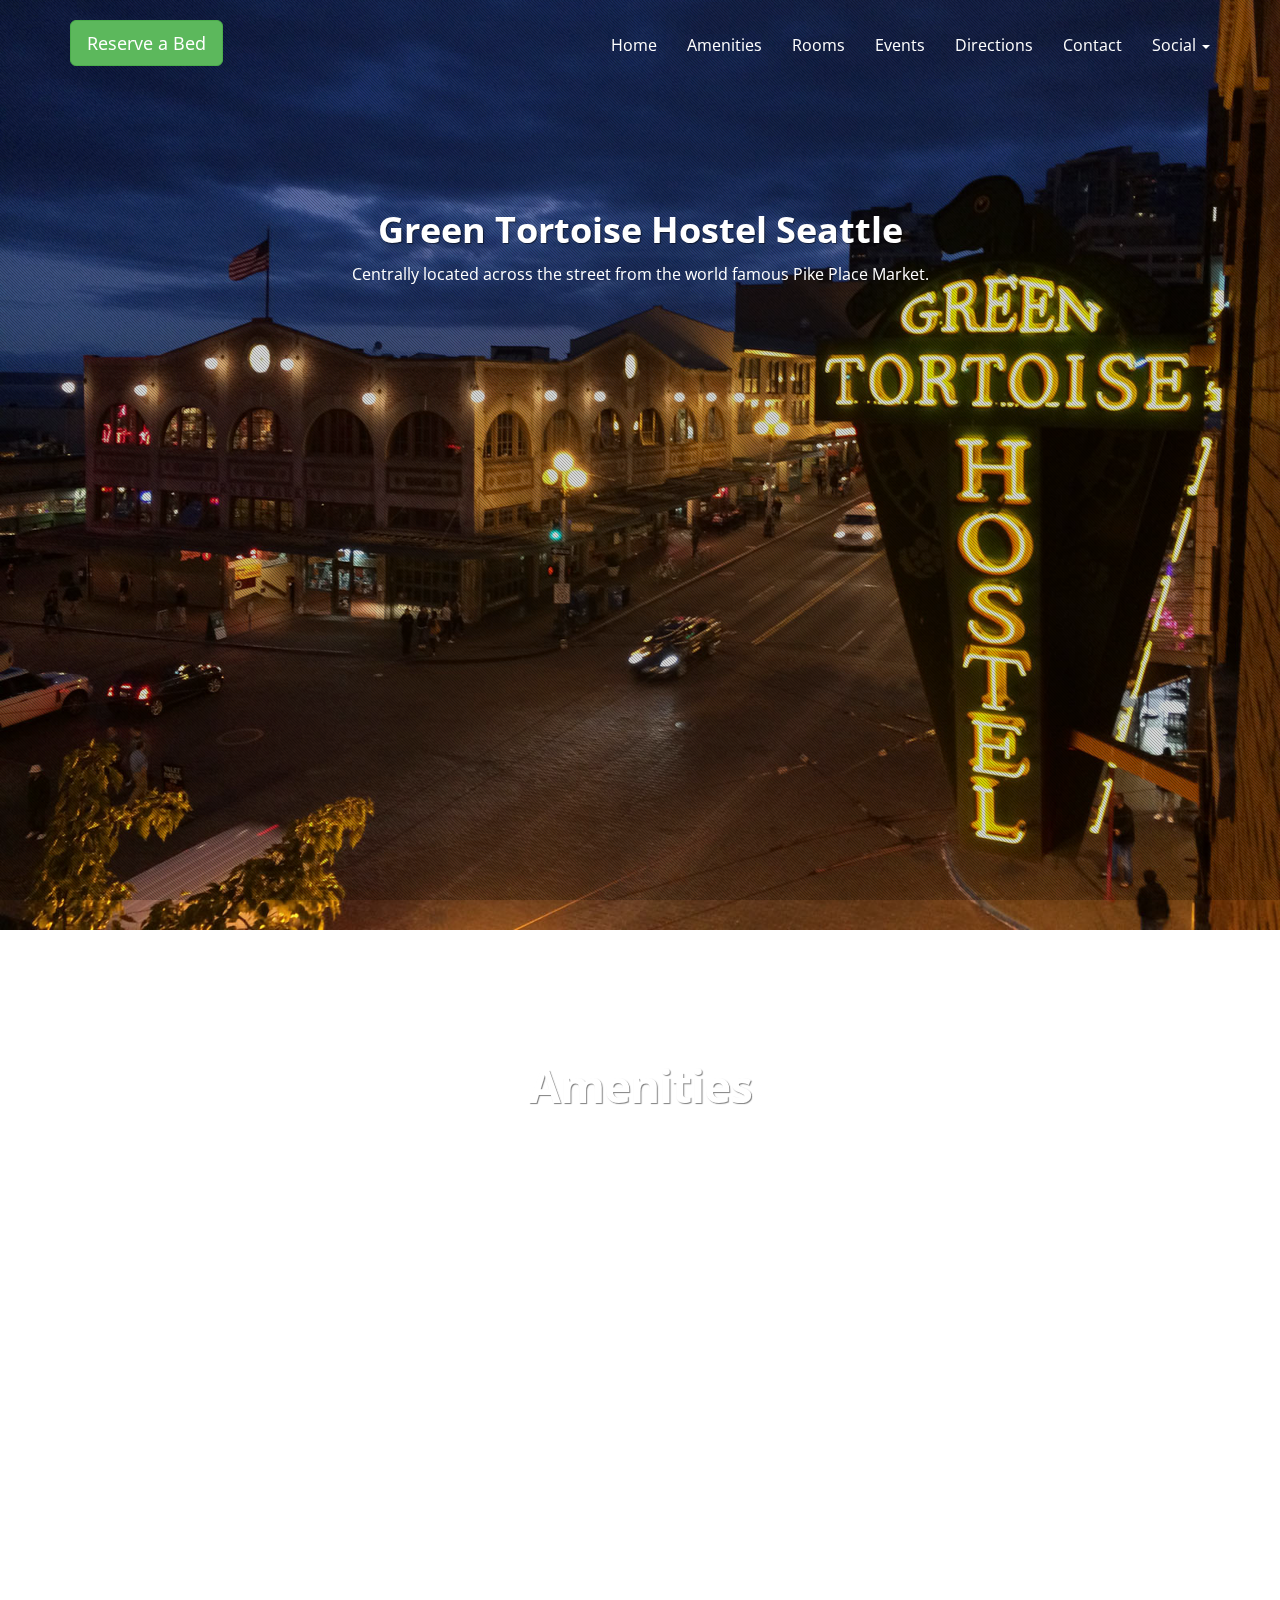
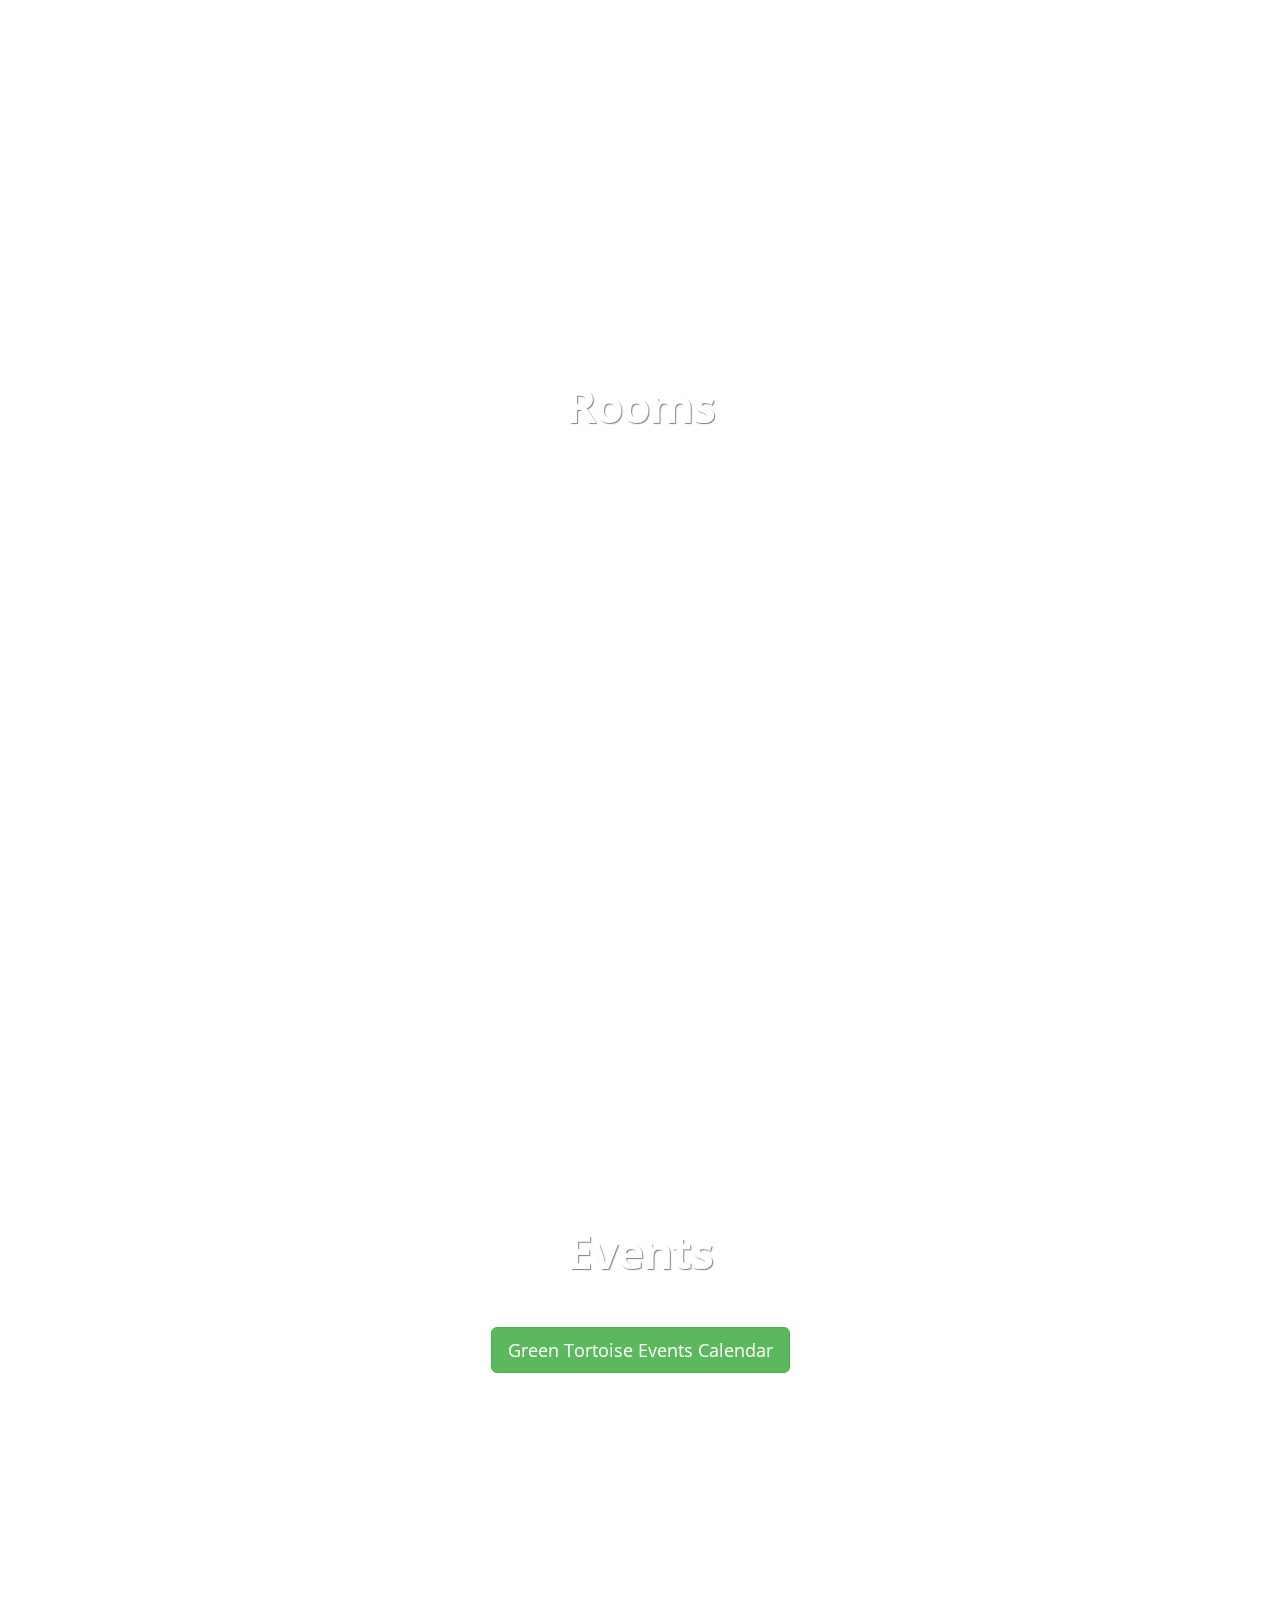
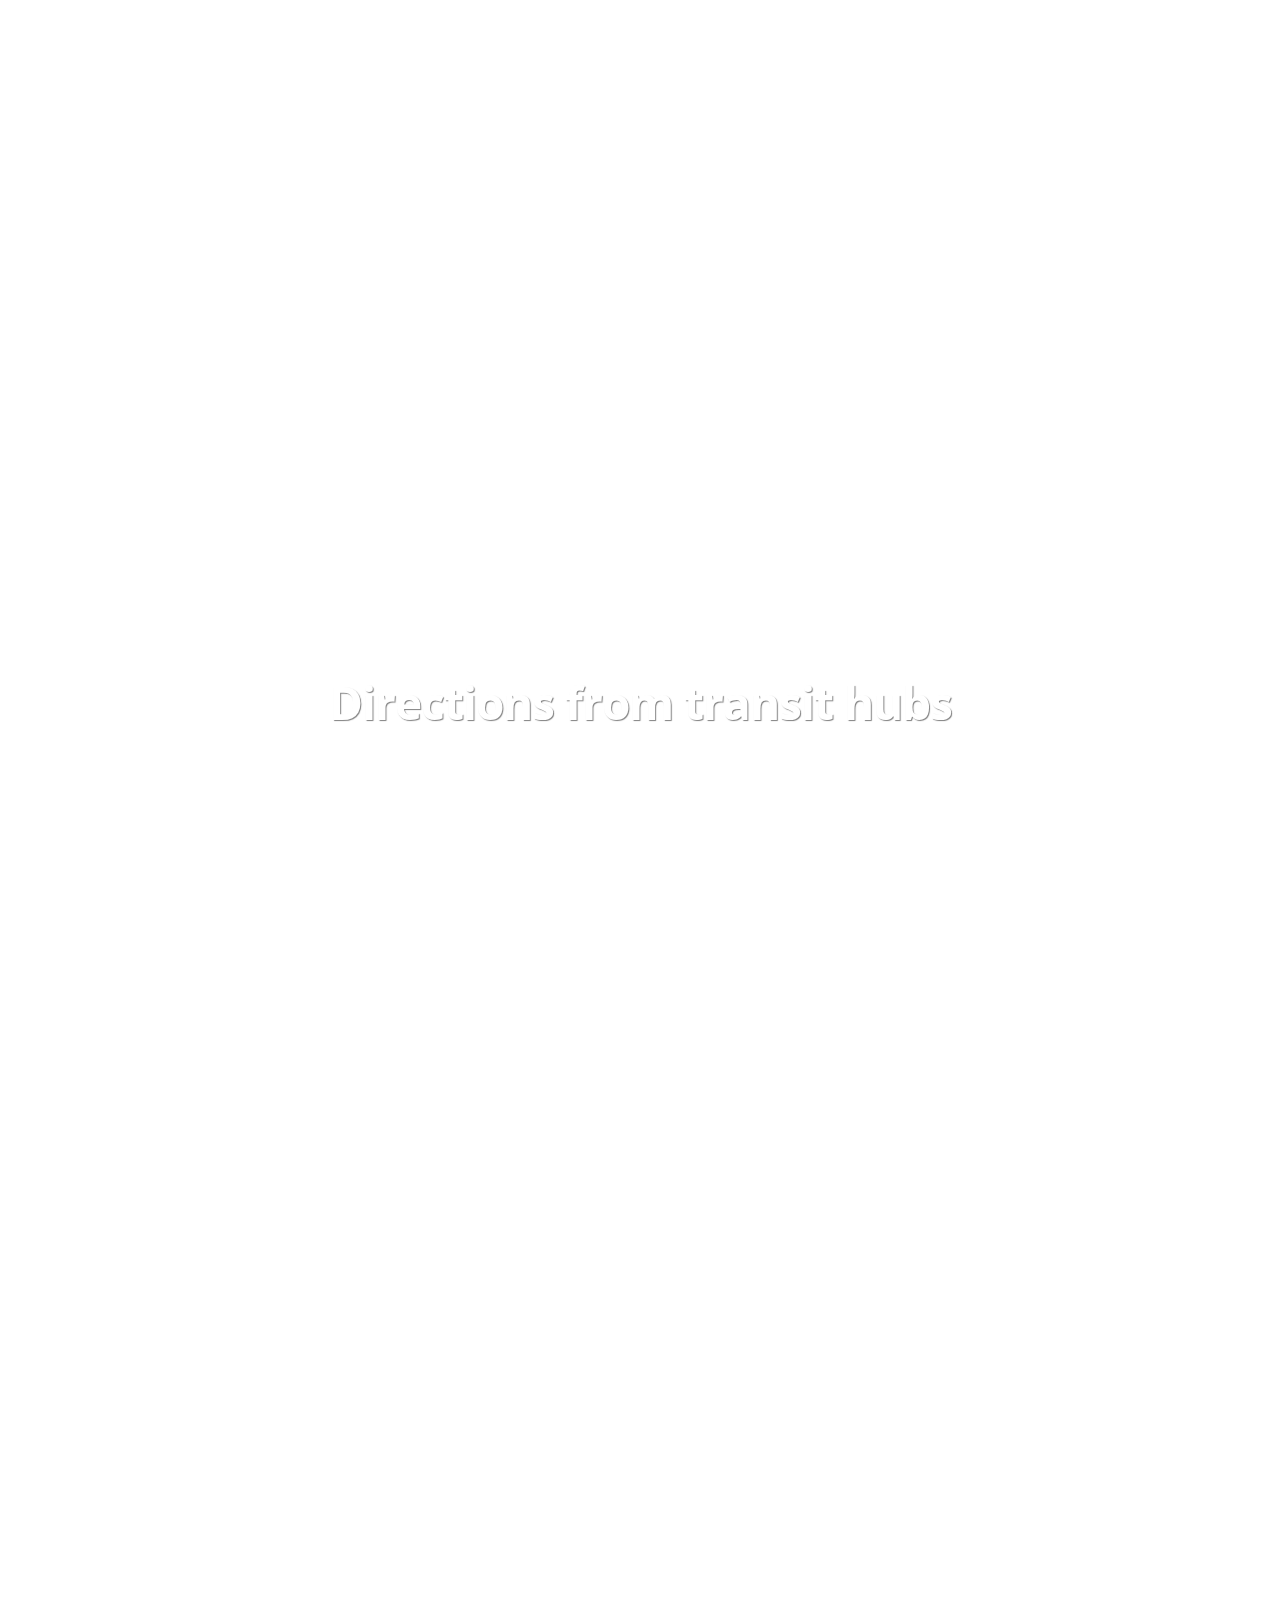
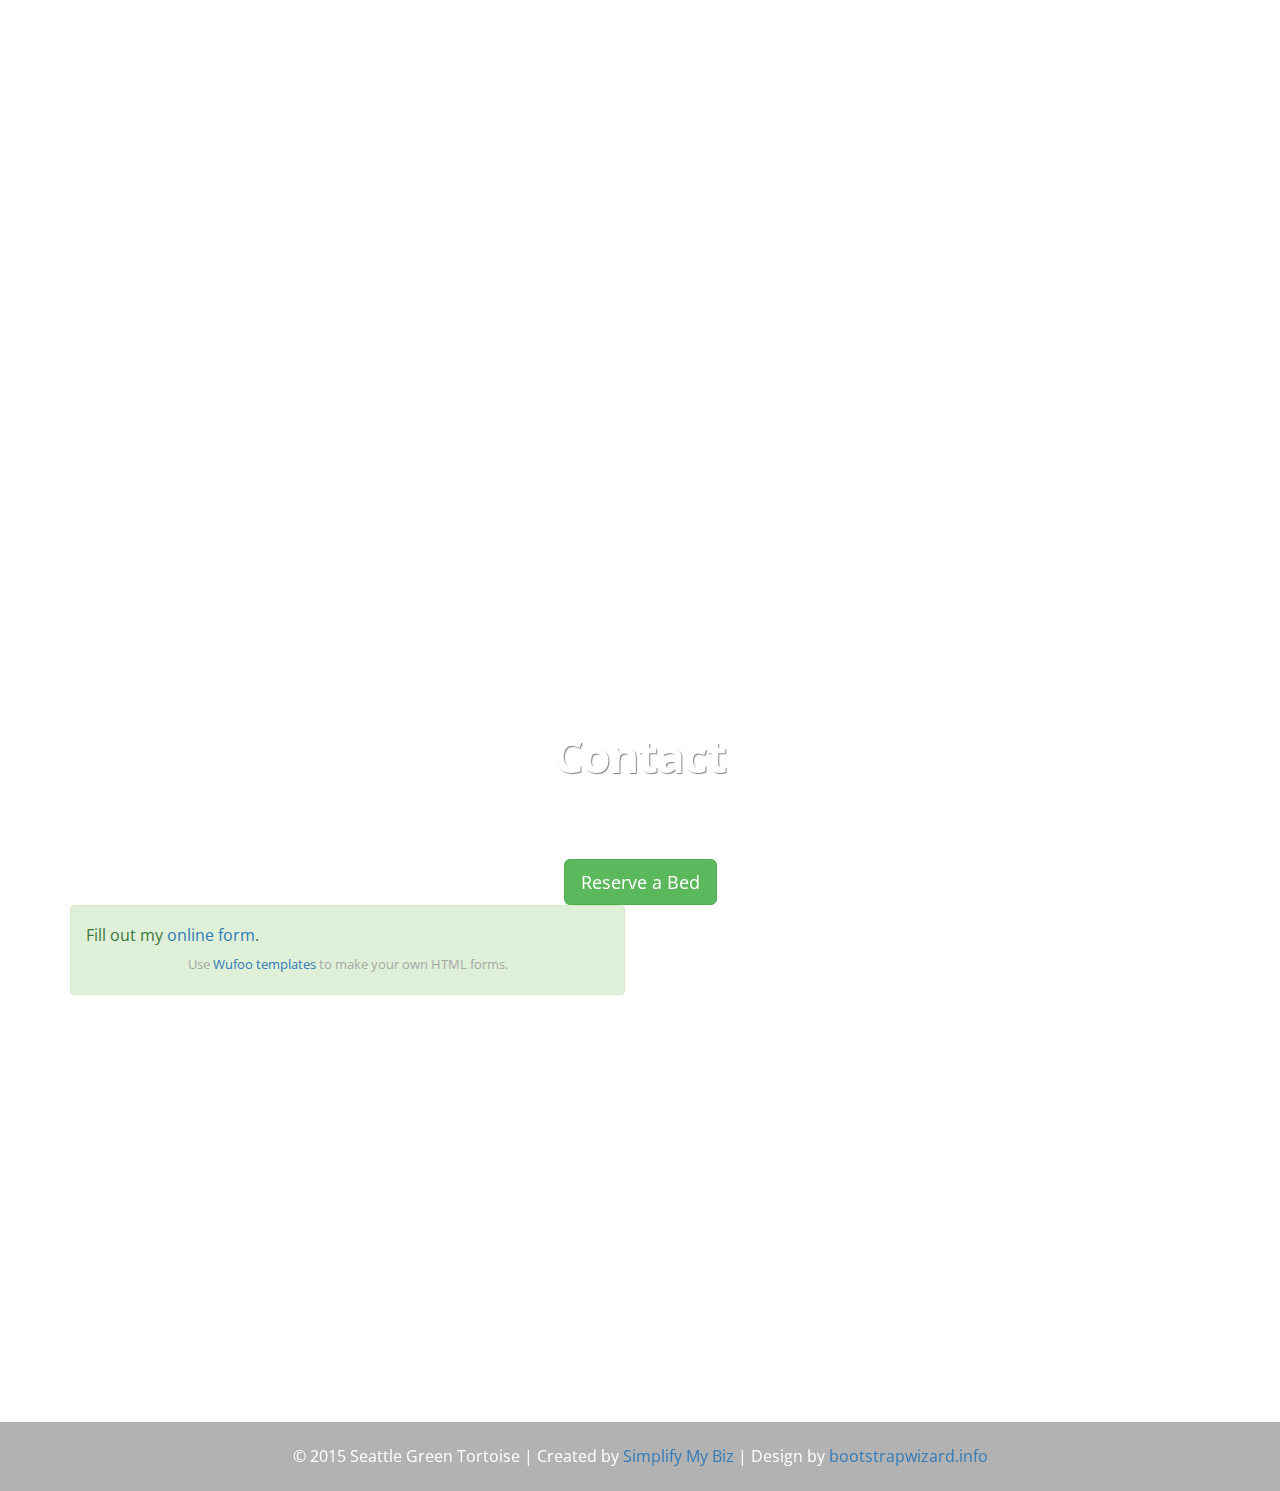
<file: index.html>
<!DOCTYPE html>
<html lang="en">
	<head>
		<meta charset="utf-8">
		<meta name="viewport" content="width=device-width, initial-scale=1">
		<meta name="description" content="The Seattle Green Tortoise Hostel">
		<meta name="author" content="Simplify My Biz">
		<link rel="shortcut icon" href="img/favicon.ico">
		<title>Green Tortoise Hostel</title>

		<!-- Bootstrap -->
		<link href="css/bootstrap.min.css" rel="stylesheet">
		<!-- Google Font -->
		<link href="http://fonts.googleapis.com/css?family=Open+Sans:300,400,600,800" rel="stylesheet" type="text/css">
		<!-- Animate -->
		<link href="css/animate/animate.css" rel="stylesheet">
		<!-- Fontawesome-->
		<link rel="stylesheet" href="css/font-awesome.min.css">
		<!-- Owl Carousel -->
		<link href="css/owl-carousel/owl.carousel.css" rel="stylesheet">
		<link href="css/owl-carousel/owl.theme.css" rel="stylesheet">
		<!-- Magnific Popup -->
		<link href="css/magnific-popup/magnific-popup.css" rel="stylesheet" >
		<!-- Main-Style -->
		<link href="css/style.css" rel="stylesheet">


		<!-- HTML5 Shim and Respond.js IE8 support of HTML5 elements and media queries -->
		<!-- WARNING: Respond.js doesn't work if you view the page via file:// -->
		<!--[if lt IE 9]>
		  <script src="https://oss.maxcdn.com/html5shiv/3.7.2/html5shiv.min.js"></script>
		  <script src="https://oss.maxcdn.com/respond/1.4.2/respond.min.js"></script>
		<![endif]-->
	</head>

	<body class="bg-static" data-spy="scroll" data-target=".navbar-custom">


		<div class="preloader">
			<div class="loader-item">
				<img src="images/loading.gif" alt="loader">
			</div>
		</div>

		<!-- pattern -->
		<div id="bg_pattern"></div>
		<!-- ./pattern -->

		<!-- Navigation -->
		<nav class="navbar navbar-custom navbar-fixed-top" role="navigation">
			<div class="container">
				<!-- Brand and toggle get grouped for better mobile display -->
				<div class="navbar-header">
				  <button type="button" class="navbar-toggle" data-toggle="collapse" data-target="#top-nav">
					<span class="sr-only">Toggle navigation</span>
					<span class="icon-bar"></span>
					<span class="icon-bar"></span>
					<span class="icon-bar"></span>
				  </button>

					<a class="btn btn-success btn-lg" href="https://bookings.frontdeskanywhere.net/#/account/F130404D" target="_blank" role="button">Reserve a Bed</a>
				</div>

				<!-- Collect the nav links, forms, and other content for toggling -->
				<div class="collapse navbar-collapse" id="top-nav">
				  <ul class="nav navbar-nav navbar-right">
					<li class="page-scroll"><a href="#slider">Home</a></li>
					<li class="page-scroll"><a href="#amenities">Amenities</a></li>
					<li class="page-scroll"><a href="#rooms">Rooms</a></li>
					<li class="page-scroll"><a href="#events">Events</a></li>
					<li class="page-scroll"><a href="#directions">Directions</a></li>
					<li class="page-scroll"><a href="#contact">Contact</a></li>
					<li class="dropdown">
						<a href="components.html" class="dropdown-toggle" data-toggle="dropdown" role="button" aria-expanded="false">Social <span class="caret"></span></a>
						<ul class="dropdown-menu" role="menu">
							<li><a href="https://www.facebook.com/GreenTortoiseSeattle" target="_blank"><i class="fa fa-facebook"></i>&nbsp;&nbsp;Facebook</a></li>
							<li><a href="https://twitter.com/gtseattlehostel" target="_blank"><i class="fa fa-twitter"></i>&nbsp;&nbsp;Twitter</a></li>
							<li><a href="http://www.yelp.com/biz/green-tortoise-hostel-seattle" target="_blank"><i class="fa fa-yelp"></i>&nbsp;&nbsp;Yelp</a></li>
							<li><a href="http://www.tripadvisor.com/Hotel_Review-g60878-d123038-Reviews-The_Green_Tortoise_Hostel-Seattle_Washington.html" target="_blank"><i class="fa fa-thumbs-up"></i>&nbsp;&nbsp;TripAdvisor</a></li>
						</ul>
					</li>

				  </ul>
				</div><!-- /.navbar-collapse -->
			</div><!-- /.container-fluid -->
		</nav>
		<!-- ./navigation -->



		<!-- Home Slider -->
		<div id="slider" class="fullSection">
			<div class="container">

				<div class="top-heading text-center">
					<h1>Green Tortoise Hostel Seattle</h1>
					<p>Centrally located across the street from the world famous Pike Place Market.</p>

					<div class="wow fadeInUp showdelay6">
						<div class="embed-responsive embed-responsive-16by9">
						  <iframe class="embed-responsive-item" src="https://www.youtube.com/embed/LYl086_MMZA"></iframe>
						</div>
						<br>
					</div>
				</div>

			</div>
		</div>
		<!-- ./Home Slider -->


		<!-- Amenities -->
		<div id="amenities" class="fullSection">
			<div class="container">

				<div class="section-heading">
					<h2>Amenities</h2>
				</div>

				<div class="row">
					<div class="col-md-3 col-sm-3 wow fadeInUp showdelay2">

						<p><img class="img-responsive pull-left" src="images/frontdoor.jpg" alt="Green Tortoise Front Desk"/></p>
					</div>
					<div class="col-md-3 col-sm-3 wow fadeInUp showdelay2">
						<p><img class="img-responsive pull-left" src="images/bikes.jpg" alt="Green Tortoise Bikes"/></p>
					</div>
					<div class="col-md-3 col-sm-3 wow fadeInUp showdelay2">
						<p><img class="img-responsive pull-left" src="images/luggagestorage.jpg" alt="Green Tortoise Luggage Storage"/></p>
					</div>
					<div class="col-md-3 col-sm-3 wow fadeInUp showdelay2">
						<p><img class="img-responsive pull-left" src="images/pubcrawl.jpg" alt="Green Tortoise Pub Crawl"/></p>
					</div>
				</div>
				<!-- /row -->

				<div class="row">
					<div class="col-md-6 col-sm-6 wow fadeInUp showdelay2">
						<h3>Our Philosophy</h3>
						<p>
							The Green Tortoise philosophy is that beautiful places, great food, and sociable people are the only essentials for gratifying travel experiences. We built the Seattle and San Francisco hostels  around this social communal experience. We have expanded and refined the hostel experience with free internet, free meals, private bathrooms, and comforts that make the Green Tortoise unique. Located across from the world famous Pike Place Market, in the heart of the city, come see what Seattle has to offer!
						</p>
					</div>
					<div class="col-md-6 col-sm-6 wow fadeInUp showdelay2">
						<h3>What we offer</h3>
						<ul>
							<li>free breakfast dailfy from 6am to 10am</li>
							<li>free dinner Sunday, Tuesday &amp; Thursdays</li>
							<li>free wifi, internet computers and printers</li>
							<li>free luggage storage</li>
							<li>available bike rentals</li>
							<li>walking tours, city tours, pub crawls</li>
							<li>24 hour reception with no lockout or curfews</li>
						</ul>
					</div>
				</div>
				<!-- /row -->
			</div>
		</div>
		<!-- ./Amenities -->

		<!-- Rooms -->
		<div id="rooms" class="fullSection">
			<div class="container">

				<div class="section-heading">
					<h2>Rooms</h2>
					<p>
						We offer co-ed dorms (males &amp; females), female dorms, private rooms and family rooms. Each bed has a large storage locker, reading light, fan, four plug outlet and privacy curtains. Bathrooms are all shared in the hallway but are individual units; sink, shower, toilet and locking door so it’s just you while you use it.
					</p>
				</div>

				<!-- featured-list -->
				<div id="featured-list" class="owl-carousel  wow fadeInUp showdelay2">

					<div class="featured-box item text-center">
						<img class="img-responsive img-thumbnail" src="images/queenbed.jpg" alt="Green Tortoise Queen Bed">
						<div class="featured-info">
							<h3>Queen Beds</h3>
							<a href="#" class="btn btn-custom" data-toggle="modal" data-target="#queenbed-modal">Read More</a>
						</div>
					</div>
					<div class="featured-box item text-center">
						<img class="img-responsive img-thumbnail" src="images/twinbed.jpg" alt="Green Tortoise Twin Bed">
						<div class="featured-info">
							<h3>Twin Beds</h3>
							<a href="#" class="btn btn-custom" data-toggle="modal" data-target="#twinbed-modal">Read More</a>
						</div>
					</div>
					<div class="featured-box item text-center">
						<img class="img-responsive img-thumbnail" src="images/lockerclosed.jpg" alt="Green Tortoise Lockers">
						<div class="featured-info">
							<h3>Room Lockers</h3>
							<a href="#" class="btn btn-custom" data-toggle="modal" data-target="#locker-modal">Read More</a>
						</div>
					</div>
					<div class="featured-box item text-center">
						<img class="img-responsive img-thumbnail" src="images/bathroom.jpg" alt="Green Tortoise Private Bathrooms">
						<div class="featured-info">
							<h3>Private Bathrooms</h3>
							<a href="#" class="btn btn-custom" data-toggle="modal" data-target="#bathroom-modal">Read More</a>
						</div>
					</div>
				</div>
				<!-- ./featured-list -->

				<!-- featured-modal -->
				<div class="modal fade" id="queenbed-modal" tabindex="-1" role="dialog" aria-labelledby="myModalLabel3" aria-hidden="true">
				  <div class="modal-dialog modal-lg">
					<div class="modal-content">
					  <div class="modal-header">
						<button type="button" class="close" data-dismiss="modal"><span aria-hidden="true">&times;</span><span class="sr-only">Close</span></button>
						<h2 class="modal-title" id="myModalLabel3">Queen Beds</h2>
					  </div>
					  <div class="modal-body">
							<h3 class="text-center">Queen Bunk Beds</h3>
							<p><img class="img-responsive img-full" src="images/queenbed.jpg" alt="Green Tortoise Queen Bed"/>
								Whether you want extra room to stretch out or want to cuddle with your sweetheart we have queen bunk beds!
							</p>
					 </div>
					</div>
				  </div>
				</div>
				<!-- ./featured-modal -->

				<!-- featured-modal -->
				<div class="modal fade" id="twinbed-modal" tabindex="-1" role="dialog" aria-labelledby="myModalLabel3" aria-hidden="true">
				  <div class="modal-dialog modal-lg">
					<div class="modal-content">
					  <div class="modal-header">
						<button type="button" class="close" data-dismiss="modal"><span aria-hidden="true">&times;</span><span class="sr-only">Close</span></button>
						<h2 class="modal-title" id="myModalLabel3">Twin Beds</h2>
					  </div>
					  <div class="modal-body">
							<h3 class="text-center">Twin Bunk Beds</h3>
							<p><img class="img-responsive img-full" src="images/twinbed.jpg" alt="Green Tortoise Queen Bed"/>
								Comfy place to crash at the end of a long day.
							</p>
					 </div>
					</div>
				  </div>
				</div>
				<!-- ./featured-modal -->

				<!-- featured-modal -->
				<div class="modal fade" id="locker-modal" tabindex="-1" role="dialog" aria-labelledby="myModalLabel3" aria-hidden="true">
				  <div class="modal-dialog modal-lg">
					<div class="modal-content">
					  <div class="modal-header">
						<button type="button" class="close" data-dismiss="modal"><span aria-hidden="true">&times;</span><span class="sr-only">Close</span></button>
						<h2 class="modal-title" id="myModalLabel3">Lockers</h2>
					  </div>
					  <div class="modal-body">
							<h3 class="text-center">Extra Large Room Lockers</h3>
							<p><img class="img-responsive img-full" src="images/lockeropen.jpg" alt="Green Tortoise Queen Bed"/>
								There’s plenty of space to secure all your stuff below your be. Bring your own lock or grab one at the front desk.
							</p>
					 </div>
					</div>
				  </div>
				</div>
				<!-- ./featured-modal -->

				<!-- featured-modal -->
				<div class="modal fade" id="bathroom-modal" tabindex="-1" role="dialog" aria-labelledby="myModalLabel3" aria-hidden="true">
				  <div class="modal-dialog modal-lg">
					<div class="modal-content">
					  <div class="modal-header">
						<button type="button" class="close" data-dismiss="modal"><span aria-hidden="true">&times;</span><span class="sr-only">Close</span></button>
						<h2 class="modal-title" id="myModalLabel3">Bathrooms</h2>
					  </div>
					  <div class="modal-body">
							<h3 class="text-center">Private Bathrooms</h3>
							<p><img class="img-responsive img-full" src="images/bathroom.jpg" alt="Green Tortoise Queen Bed"/>
								Enjoy a hot shower from our rainfall shower heads in one of our 18 semi private bathrooms.
							</p>
					 </div>
					</div>
				  </div>
				</div>
				<!-- ./featured-modal -->

			</div>

		</div>
		<!-- ./Rooms -->

		<!-- Events -->
		<div id="events" class="fullSection">
			<div class="container">

				<div class="section-heading">
					<h2>Events</h2>
					<a class="btn btn-success btn-lg" href="https://www.google.com/calendar/embed?src=greentorseattle%40gmail.com&ctz=America/Los_Angeles" target="_blank" role="button">Green Tortoise Events Calendar</a>
				</div>

				<div class="row">
					<div class="col-md-3 col-sm-3 wow fadeInUp showdelay2">
						<h3>Seattle Free Walking Tours</h3>
						<p><img class="img-responsive img-full" src="images/flyingfish.jpg" alt="Pike Place Market Flying Fish"/>
							Seattle Free Walking Tours was inspired by the adventures and travels of the organization's co-founders. Free tours are a phenomenon throughout much of Europe, and it is our hope to introduce the concept here in the beautiful Pacific Northwest.
							<a href="http://seattlefreewalkingtours.org" target="_blank">seattlefreewalkingtours.org</a>
						</p>
					</div>
					<div class="col-md-3 col-sm-3 wow fadeInUp showdelay2">
						<h3>Beneath The Streets</h3>
						<p><img class="img-responsive img-full" src="images/underground.jpg" alt="Seattle Underground Tour"/>
							We guide visitors through three sections of the historic underground passageways in Pioneer Square. Our tour guides have been leading tours in this historic district for years. Professional, courteous and knowledgeable, they share a contagious love of history through their tales of Seattle’s amazing past. We truly love what we do. We explore tunnels that have not been offered on a tour before.
							<a href="http://www.beneath-the-streets.com/" target="_blank">beneath-the-streets.com</a>
						</p>
					</div>
					<div class="col-md-3 col-sm-3 wow fadeInUp showdelay2">
						<h3>EMP</h3>
						<p><img class="img-responsive img-full" src="images/emp.jpg" alt="EMP Museum"/>
							EMP is a leading-edge, nonprofit museum, dedicated to the ideas and risk-taking that fuel contemporary popular culture.
							<a href="http://empmuseum.org/" target="_blank">empmuseum.org</a>
						</p>
					</div>
					<div class="col-md-3 col-sm-3 wow fadeInUp showdelay2">
						<h3>Pike Place Market</h3>
						<p><img class="img-responsive img-full" src="images/pikeplace.jpg" alt="Pike Place Market"/>
							Seattle’s original farmers market, established in 1907.  We proudly continue the “Meet the Producer” tradition, 363 days a year.
							<a href="http://www.pikeplacemarket.org/" target="_blank">pikeplacemarket.org</a>
						</p>
					</div>
				</div>
				<!-- /row -->

			</div>

		</div>
		<!-- ./Events -->

		<!-- Directions -->
		<div id="directions" class="fullSection">
			<div class="container">

				<div class="section-heading">
					<h2>Directions from transit hubs</h2>
				</div>

				<div class="row">
					<div class="col-md-12 wow fadeInUp showdelay2">
						<h3>From Sea-Tac Airport</h3>
						<p><a href="https://goo.gl/maps/ZeMe3" target="_blank">Gmap Link</a>
						<p>
							You can take the Sound Transit Light Rail <a href="http://www.soundtransit.org/" target="_blank">soundtransit.org</a> (follow signs to parking ramp for access to Light Rail) or bus #124 <a href="http://metro.kingcounty.gov/schedules/024/s0.html" target="_blank">link</a> (from outside the baggage claim area) and get off at the Westlake Station in the underground tunnel.  Exit onto Pine St. and 3rd Ave.  Once above ground, walk one block down Pine St. to 2nd Ave.  Turn left on 2nd Ave for one block (going with traffic) until Pike St. where you will take a right.  We are 3/4 block down Pike St. on the left, just past Seattle Coffee Works. You can also book a shuttle ahead of time with Greyline (206-624-5077),  or with the vanshare company Shuttle Express <a href="http://shuttleexpress.com/" target="_blank">shuttleexpress.com</a> (425-981-7000). Taxi's generally cost $25-45.  Seattle also has all the rideshare apps available, Lyft <a href="http://www.lyft.com/" target="_blank">lyft.com</a>, Uber <a href="https://www.uber.com/" target="_blank">uber.com</a> and SideCar <a href="http://www.side.cr/" target="_blank">side.cr</a>
						</p>
					</div>
				</div>
				<!-- /row -->

				<div class="row">
					<div class="col-md-12 wow fadeInUp showdelay2">
						<h3>From Greyhound Bus Station</h3>
						<p><a href="https://goo.gl/maps/i0vht" target="_blank">Gmap Link</a></p>
						<p>
							Walk west to the SODO Link Light Rail Station. Take the Link Light Rail (soundtransit.org) to its last stop at Westlake Station in the underground tunnel.  Exit onto Pine Street and 3rd Avenue. Once above ground, walk one block south to Pike and turn right. We are on Pike Street between 1st and 2nd Avenues, just past Seattle Coffee Works.
						</p>
					</div>
				</div>
				<!-- /row -->

				<div class="row">
					<div class="col-md-12 wow fadeInUp showdelay2">
						<h3>From Bolt Bus Station</h3>
						<p><a href="https://goo.gl/maps/MpUCP" target="_blank">Gmap Link</a></p>
						<p>
							Take the stairs or elevator down to the bus tunnel, take any northbound bus (Bay A&amp;B), get off at the Westlake Station in the underground tunnel.  Exit onto Pine St. and 3rd Ave.  Once above ground, walk one block down Pine St. to 2nd Ave.  Turn left on 2nd Ave for one block (going with traffic) until Pike St. where you will take a right.  We are 3/4 block down Pike St. on the left, just past Seattle Coffee Works.
						</p>
					</div>
				</div>
				<!-- /row -->

				<div class="row">
					<div class="col-md-12 wow fadeInUp showdelay2">
						<h3>From Amtrak Station</h3>
						<p><a href="https://goo.gl/maps/LT3Jf" target="_blank">Gmap Link</a></p>
						<p>
							You can take any bus heading North from 4th Avenue (it's a one-way street, so the only direction you can go) and get off at Pike Street (5-10 minute bus ride) then walk West (opposite direction of traffic) to 1st Avenue.
						</p>
					</div>
				</div>
				<!-- /row -->

				<div class="row">
					<div class="col-md-12 wow fadeInUp showdelay2">
						<h3>From Victoria Clipper</h3>
						<p><a href="https://goo.gl/maps/gESQ3" target="_blank">Gmap Link</a></p>
						<p>
							A taxi will be the easiest way and will cost about $8. If you want to walk (it will take about 15 minutes), just go along the waterfront until you get to the Lenora Street steps/ elevator (across from the the Bell Street Pier and Conference Center). After you go up the stairs, continue up Lenora to 1st Ave and make a right. Our hostel will be on your left hand side in four blocks on the corner of 1st and Pike (the entrance is on Pike Street).
						</p>
					</div>
				</div>
				<!-- /row -->

				<div class="row">
					<div class="col-md-12 wow fadeInUp showdelay2">
						<h3>From Quick Shuttle</h3>
						<p>
							Walk one block west to 5th Avenue and make a left. Follow 5th Avenue to Pike Street (about 10 blocks) and make a right. We're on the corner of 1st Avenue and Pike Street. You can also take bus #3 ,4, or 16 from 5th Avenue in front of the EMP (1 block West from the Quick Shuttle drop off ).
						</p>
					</div>
				</div>
				<!-- /row -->

				<div class="row">
					<div class="col-md-12 wow fadeInUp showdelay2">
						<h3>If you are driving a car</h3>
						<p>
							If you are driving, we have a deal with the West Edge Garage located on the corner of Pike and Second Ave (but there are no in and out privileges).  Just bring us your parking stub to us to stamp and they will charge you $18/ 24 hrs. Hours: Mon-Thurs 6am-10:30pm, Fri 6am-1:30am, Sat 8am-1:30am, Sun 8am-7pm.
						</p>
					</div>
				</div>
				<!-- /row -->

			</div>

		</div>
		<!-- ./Directions -->

		<!-- contact -->
		<div id="contact" class="fullSection">
			<div class="container">

				<div class="section-heading">
					<h2>Contact</h2>

						<em>Want to reserve a bed?</em>
						<br>
						<a class="btn btn-success btn-lg" href="https://bookings.frontdeskanywhere.net/#/account/F130404D" target="_blank" role="button">Reserve a Bed</a>

				</div>

				<div class="row">
					<!-- Contact Form -->
					<!-- In order to set the email address and subject line for the contact form go to the contact_me.php file. -->
					<div class="col-md-6 col-sm-6">
						<div class="alert alert-success" role="alert">
						<div id="wufoo-zkpn4xv0zapv6b">
						Fill out my <a href="https://greentortoiseseattle.wufoo.com/forms/zkpn4xv0zapv6b">online form</a>.
						</div>
						<div id="wuf-adv" style="font-family:inherit;font-size: small;color:#a7a7a7;text-align:center;display:block;">Use <a href="http://www.wufoo.com/gallery/templates/">Wufoo templates</a> to make your own HTML forms.</div>
						<script type="text/javascript">var zkpn4xv0zapv6b;(function(d, t) {
						var s = d.createElement(t), options = {
						'userName':'greentortoiseseattle',
						'formHash':'zkpn4xv0zapv6b',
						'autoResize':true,
						'height':'619',
						'async':true,
						'host':'wufoo.com',
						'header':'show',
						'ssl':true};
						s.src = ('https:' == d.location.protocol ? 'https://' : 'http://') + 'www.wufoo.com/scripts/embed/form.js';
						s.onload = s.onreadystatechange = function() {
						var rs = this.readyState; if (rs) if (rs != 'complete') if (rs != 'loaded') return;
						try { zkpn4xv0zapv6b = new WufooForm();zkpn4xv0zapv6b.initialize(options);zkpn4xv0zapv6b.display(); } catch (e) {}};
						var scr = d.getElementsByTagName(t)[0], par = scr.parentNode; par.insertBefore(s, scr);
						})(document, 'script');</script>

						<div class="clearfix"></div>
						</div>
					</div>
					<!-- ./contact form -->

					<!-- address -->
					<div class="col-md-6 col-sm-6">
						<div class="address  wow">
							<h3>Address</h3>
							<ul class="unstyled">
								<li><i class="fa fa-map-marker"></i>105 Pike St. Seattle Washington USA 98101</li>
								<li><i class="fa fa-envelope"></i><a href="mailto:info@greentortoise.net">info@greentortoise.net</a></li>
								<li><i class="fa fa-phone"></i>206.340.1222</li>
							</ul>
						</div>
						<div class="social wow">
							<h3>Green Tortoise Social Links</h3>
							<ul class="social-link">
								<li><a href="https://www.facebook.com/GreenTortoiseSeattle" target="_blank"><i class="fa fa-facebook"></i></a></li>
								<li><a href="https://twitter.com/gtseattlehostel" target="_blank"><i class="fa fa-twitter"></i></a></li>
								<li><a href="http://www.yelp.com/biz/green-tortoise-hostel-seattle" target="_blank"><i class="fa fa-yelp"></i></a></li>
								<li><a href="http://www.tripadvisor.com/Hotel_Review-g60878-d123038-Reviews-The_Green_Tortoise_Hostel-Seattle_Washington.html" target="_blank"><i class="fa fa-thumbs-up"></i></a></li>
							</ul>
						</div>
						<div class="social wow">
							<h3>We accept payments with</h3>
							<ul class="social-link">
								<li><i class="fa fa-usd"></i> US</li>
								<li><i class="fa fa-cc-visa"></i></li>
								<li><i class="fa fa-cc-mastercard"></i></li>
								<li><i class="fa fa-cc-amex"></i></li>
								<li><i class="fa fa-cc-discover"></i></li>
								<!-- bitcoin will change hosteling
								<li><i class="fa fa-btc"> Soon!!</i></li>
								eventually!! -->
							</ul>
							<em>$20 cash deposit upon checkin (Canadian accepted for deposit only)</em>
						</div>

					</div>
					<!-- ./address -->

				</div>
				<!-- /row -->

			</div>

		</div>
		<!-- ./contact -->


		<!-- footer -->
		<footer id="footer">
			<div class="container">
				<div class="text-center">
					&copy; 2015 Seattle Green Tortoise | Created by <a href="http://simplifymy.biz/" target="_blank">Simplify My Biz</a> | Design by <a href="http://bootstrapwizard.info/Theme/FullscreenV3.0.0/slides-topnav-slider.html" target="_blank">bootstrapwizard.info</a>
				</div>
			</div>
		</footer>
		<!-- ./footer -->

		<!-- begin olark code -->
		<script data-cfasync="false" type='text/javascript'>/*<![CDATA[*/window.olark||(function(c){var f=window,d=document,l=f.location.protocol=="https:"?"https:":"http:",z=c.name,r="load";var nt=function(){
		f[z]=function(){
		(a.s=a.s||[]).push(arguments)};var a=f[z]._={
		},q=c.methods.length;while(q--){(function(n){f[z][n]=function(){
		f[z]("call",n,arguments)}})(c.methods[q])}a.l=c.loader;a.i=nt;a.p={
		0:+new Date};a.P=function(u){
		a.p[u]=new Date-a.p[0]};function s(){
		a.P(r);f[z](r)}f.addEventListener?f.addEventListener(r,s,false):f.attachEvent("on"+r,s);var ld=function(){function p(hd){
		hd="head";return["<",hd,"></",hd,"><",i,' onl' + 'oad="var d=',g,";d.getElementsByTagName('head')[0].",j,"(d.",h,"('script')).",k,"='",l,"//",a.l,"'",'"',"></",i,">"].join("")}var i="body",m=d[i];if(!m){
		return setTimeout(ld,100)}a.P(1);var j="appendChild",h="createElement",k="src",n=d[h]("div"),v=n[j](d[h](z)),b=d[h]("iframe"),g="document",e="domain",o;n.style.display="none";m.insertBefore(n,m.firstChild).id=z;b.frameBorder="0";b.id=z+"-loader";if(/MSIE[ ]+6/.test(navigator.userAgent)){
		b.src="javascript:false"}b.allowTransparency="true";v[j](b);try{
		b.contentWindow[g].open()}catch(w){
		c[e]=d[e];o="javascript:var d="+g+".open();d.domain='"+d.domain+"';";b[k]=o+"void(0);"}try{
		var t=b.contentWindow[g];t.write(p());t.close()}catch(x){
		b[k]=o+'d.write("'+p().replace(/"/g,String.fromCharCode(92)+'"')+'");d.close();'}a.P(2)};ld()};nt()})({
		loader: "static.olark.com/jsclient/loader0.js",name:"olark",methods:["configure","extend","declare","identify"]});
		/* custom configuration goes here (www.olark.com/documentation) */
		olark.identify('1529-711-10-6284');/*]]>*/</script><noscript><a href="https://www.olark.com/site/1529-711-10-6284/contact" title="Contact us" target="_blank">Questions? Feedback?</a> powered by <a href="http://www.olark.com?welcome" title="Olark live chat software">Olark live chat software</a></noscript>
		<!-- end olark code -->


		<!-- jQuery  -->
		<script src="js/jquery.js"></script>
		<!-- bootstrap -->
		<script src="js/bootstrap.min.js"></script>
		<!-- easing -->
		<script src="js/easing/jquery.easing.1.3.js"></script>
		<!-- wow -->
		<script src="js/wow/wow.min.js"></script>
		<!-- backstretch -->
		<script src="js/backstretch/jquery.backstretch.min.js"></script>
		<!-- owl carousel -->
		<script src="js/owl-carousel/owl.carousel.js"></script>
		<!-- Magnific Popup -->
		<script src="js/magnific-popup/jquery.magnific-popup.js"></script>
		<!-- waypoints -->
		<script src="js/waypoints/waypoints.js"></script>
		<!-- counterup -->
		<script src="js/counterup/jquery.counterup.js"></script>
		<!-- countdown -->
		<script src="js/countdown/jquery.countdown.min.js"></script>
		<!-- UIToTop -->
		<script src="js/uitotop/jquery.ui.totop.min.js"></script>
		<!-- jqbootstrapvalidator -->
		<script src="js/jqbootstrapvalidation/jqBootstrapValidation.js"></script>
		<!-- main -->
		<script src="js/main.js"></script>


	</body>
</html>
</file>
<file: css/style.css>
html,
body {
  height: 100%;
}
body {
  font-family: 'Open Sans', sans-serif;
  -webkit-font-smoothing: antialiased;
  -webkit-text-size-adjust: 100%;
  color: #ffffff;
  font-size: 16px;
  line-height: 1.8em;
  padding-top: 90px;
}
p {
  color: #ffffff;
}
h1,
h2,
h3,
h4,
h5,
h6 {
  font-weight: bold;
  text-shadow: 1px 1px 1px rgba(0, 0, 0, 0.5);
}
a {
  -webkit-transition: all 0.3s ease-in-out;
  -moz-transition: all 0.3s ease-in-out;
  transition: all 0.3s ease-in-out;
}
a:active,
a:visited {
  color: #ffffff;
}
.btn:focus {
  color: #ffffff;
}
.btn-custom {
  background: transparent;
  border: 3px solid #ffffff;
  color: #ffffff;
}
.btn-custom:hover {
  background: #ffffff;
  border: 3px solid #ffffff;
  color: #333;
}
.headline {
  margin-bottom: 25px;
}
ul.unstyled {
  list-style: none;
  padding: 0;
  margin: 0;
}
.fullSection {
  min-height: 100%;
  padding: 100px 0;
  -webkit-background-size: cover;
  -moz-background-size: cover;
  background-size: cover;
  -o-background-size: cover;
}
.img-full {
  width: 100%;
}
.form-control {
  height: 46px;
  color: #ffffff;
  background-color: transparent;
  border: 2px solid rgba(255, 255, 255, 0.5);
}
.form-control:focus {
  border-color: #ffffff;
  box-shadow: none;
}
.has-error .form-control,
.has-error .form-control:focus {
  border-color: #ffffff;
}
.has-error .help-block,
.has-error .control-label,
.has-error .radio,
.has-error .checkbox,
.has-error .radio-inline,
.has-error .checkbox-inline,
.has-error.radio label,
.has-error.checkbox label,
.has-error.radio-inline label,
.has-error.checkbox-inline label {
  color: red;
  font-weight: bold;
}
#bg_pattern {
  background-image: url(../images/bg_pattern.png);
  position: fixed;
  opacity: 0.8;
  left: 0px;
  top: 0px;
  width: 100%;
  height: 100%;
  z-index: -1;
}
.bg-static {
  background: url(../images/bg1.jpg) no-repeat center center fixed;
  -webkit-background-size: cover;
  -moz-background-size: cover;
  background-size: cover;
  -o-background-size: cover;
}
.paddt-60 {
  padding-top: 60px;
}
/* ==================================================
	Animations Delay
====================================================*/
.showdelay1 {
  animation-delay: .1s;
  -moz-animation-delay: .1s;
  -webkit-animation-delay: .1s;
  -o-animation-delay: .1s;
  transition-delay: .1s;
  -webkit-transition-delay: .1s;
  -moz-transition-delay: .1s;
  -o-transition-delay: .1s;
}
.showdelay2 {
  animation-delay: .2s;
  -moz-animation-delay: .2s;
  -webkit-animation-delay: .2s;
  -o-animation-delay: .2s;
  transition-delay: .2s;
  -webkit-transition-delay: .2s;
  -moz-transition-delay: .2s;
  -o-transition-delay: .2s;
}
.showdelay3 {
  animation-delay: .3s;
  -moz-animation-delay: .3s;
  -webkit-animation-delay: .3s;
  -o-animation-delay: .3s;
  transition-delay: .3s;
  -webkit-transition-delay: .3s;
  -moz-transition-delay: .3s;
  -o-transition-delay: .3s;
}
.showdelay4 {
  animation-delay: .5s;
  -moz-animation-delay: .5s;
  -webkit-animation-delay: .5s;
  -o-animation-delay: .5s;
  transition-delay: .5s;
  -webkit-transition-delay: .5s;
  -moz-transition-delay: .5s;
  -o-transition-delay: .5s;
}
.showdelay5 {
  animation-delay: .5s;
  -moz-animation-delay: .5s;
  -webkit-animation-delay: .5s;
  -o-animation-delay: .5s;
  transition-delay: .5s;
  -webkit-transition-delay: .5s;
  -moz-transition-delay: .5s;
  -o-transition-delay: .5s;
}
.showdelay6 {
  animation-delay: .6s;
  -moz-animation-delay: .6s;
  -webkit-animation-delay: .6s;
  -o-animation-delay: .6s;
  transition-delay: .6s;
  -webkit-transition-delay: .6s;
  -moz-transition-delay: .6s;
  -o-transition-delay: .6s;
}
.showdelay7 {
  animation-delay: .7s;
  -moz-animation-delay: .7s;
  -webkit-animation-delay: .7s;
  -o-animation-delay: .7s;
  transition-delay: .7s;
  -webkit-transition-delay: .7s;
  -moz-transition-delay: .7s;
  -o-transition-delay: .7s;
}
.showdelay8 {
  animation-delay: .8s;
  -moz-animation-delay: .8s;
  -webkit-animation-delay: .8s;
  -o-animation-delay: .8s;
  transition-delay: .8s;
  -webkit-transition-delay: .8s;
  -moz-transition-delay: .8s;
  -o-transition-delay: .8s;
}
.showdelay9 {
  animation-delay: .9s;
  -moz-animation-delay: .9s;
  -webkit-animation-delay: .9s;
  -o-animation-delay: .9s;
  transition-delay: .9s;
  -webkit-transition-delay: .9s;
  -moz-transition-delay: .9s;
  -o-transition-delay: .9s;
}
.showdelay1s {
  animation-delay: 1s;
  -moz-animation-delay: 1s;
  -webkit-animation-delay: 1s;
  -o-animation-delay: 1s;
  transition-delay: 1s;
  -webkit-transition-delay: 1s;
  -moz-transition-delay: 1s;
  -o-transition-delay: 1s;
}
.showdelay2s {
  animation-delay: 2s;
  -moz-animation-delay: 2s;
  -webkit-animation-delay: 2s;
  -o-animation-delay: 2s;
  transition-delay: 2s;
  -webkit-transition-delay: 2s;
  -moz-transition-delay: 2s;
  -o-transition-delay: 2s;
}
.navbar-custom {
  background-color: transparent;
  padding: 20px 0;
  border-radius: 0;
  margin: 0;
}
.navbar-custom .navbar-nav li a {
  color: #ffffff;
}
.navbar-custom .navbar-nav li a:hover,
.navbar-custom .navbar-nav li a:focus {
  background: transparent;
  color: #ffffff;
  font-weight: bold;
}
.navbar-custom .navbar-nav li.active a {
  color: #ffffff;
  font-weight: bold;
  background: transparent;
}
.navbar-custom .navbar-brand {
  padding: 0;
}
.navbar-custom .navbar-toggle .icon-bar {
  background: #fff;
  width: 32px;
}
.top-nav-collapse {
  background-color: rgba(0, 0, 0, 0.6);
  padding: 5px 0;
  -webkit-transition: all 0.3s ease-in-out;
  -moz-transition: all 0.3s ease-in-out;
  transition: all 0.3s ease-in-out;
}
.nav .open a:hover,
.nav .open a:focus {
  background-color: transparent;
  border-color: transparent;
}
/* dropdown */
.dropdown-menu {
  background: rgba(0, 0, 0, 0.6);
  border-radius: 0;
  margin-bottom: 15px;
}
.dropdown-menu li a {
  color: #ffffff;
  padding: 7px 20px;
}
.dropdown-menu li a:hover,
.dropdown-menu li a:focus {
  color: #ffffff;
  text-decoration: none;
  background-color: transparent;
  font-weight: bold;
}
@media (max-width: 767px) {
  #top-nav {
    background-color: rgba(0, 0, 0, 0.6);
  }
  .navbar-custom .navbar-brand {
    padding: 0 0 0 15px;
  }
}
/* ==================================================
	fullscreen slider
====================================================*/
#fullscreen-slider .slider-caption {
  text-align: center;
  padding: 60px 140px 140px;
}
#fullscreen-slider .slider-caption i {
  font-size: 130px;
}
#fullscreen-slider .slider-caption h2 {
  font-size: 60px;
  margin-bottom: 30px;
}
#fullscreen-slider .slider-caption p {
  margin-bottom: 30px;
}
#fullscreen-slider .carousel-control.left,
#fullscreen-slider .carousel-control.right {
  background-image: none !important;
}
#fullscreen-slider .carousel-control .fa-chevron-left,
#fullscreen-slider .carousel-control .fa-chevron-right {
  position: absolute;
  top: 50%;
  z-index: 5;
  display: inline-block;
  width: 30px;
  height: 30px;
  margin-top: -15px;
  font-size: 30px;
}
#fullscreen-slider .carousel-inner .item {
  height: 700px;
}
@media (max-width: 767px) {
  #fullscreen-slider .slider-caption {
    text-align: center;
    padding: 0 40px 80px;
  }
  #fullscreen-slider .slider-caption i {
    font-size: 80px;
  }
  #fullscreen-slider .slider-caption h2 {
    font-size: 36px;
  }
}
/* ==================================================
	quick form
====================================================*/
.quick-form {
  padding: 20px;
  background-color: rgba(255, 255, 255, 0.1);
  border: 3px solid #dddddd;
  border-radius: 3px;
}
/* ==================================================
	top Heading
====================================================*/
.top-heading {
  text-align: center;
  padding: 0 150px;
}
.top-heading h2 {
  font-size: 46px;
  padding: 0;
  letter-spacing: -1px;
  text-shadow: 1px 1px 1px rgba(0, 0, 0, 0.5);
}
/* ==================================================
	Section Heading
====================================================*/
.section-heading {
  text-align: center;
}
.section-heading h2 {
  font-size: 46px;
  padding: 40px 0;
  letter-spacing: -1px;
  text-shadow: 1px 1px 1px rgba(0, 0, 0, 0.5);
}
@media (max-width: 767px) {
  .top-heading {
    padding: 0 20px;
  }
  .top-heading h2 {
    font-size: 36px;
  }
  .section-heading h2 {
    font-size: 36px;
  }
}
/* ==================================================
	Icon-Box
====================================================*/
.icon-box {
  padding: 40px 0;
}
.icon-box i {
  font-size: 60px;
}
.icon-box h3 {
  font-size: 20px;
  margin-bottom: 20px;
}
/* ==================================================
	Featured
====================================================*/
.featured-box {
  padding: 20px 15px;
}
.featured-info p {
  margin-bottom: 20px;
}
/* ==================================================
	Team
====================================================*/
.team-box {
  margin: 40px 0;
}
.team-box .team-image img {
  width: 128px;
  height: 128px;
  float: left;
  border: 3px solid #ffffff;
  -webkit-border-radius: 3px;
  -moz-border-radius: 3px;
  border-radius: 3px;
}
.team-box .team-info {
  margin-left: 160px;
}
.team-box .team-info .team-social {
  list-style: none;
  margin: 0;
  padding: 0;
}
.team-box .team-info .team-social li {
  display: inline-block;
  margin: 0 5px;
}
.team-box .team-info .team-social li a {
  color: #ffffff;
  font-size: 18px;
}
/* ==================================================
	Pricing
====================================================*/
.price-box {
  border: 4px solid #ffffff;
  -webkit-border-radius: 3px;
  -moz-border-radius: 3px;
  border-radius: 3px;
  padding: 10px;
  margin: 20px 0;
}
.price-box .price-title {
  font-size: 24px;
  font-weight: 600;
  line-height: 42px;
  padding: 20px 0;
}
.price-box .price-title span {
  display: block;
  font-size: 42px;
  font-weight: 700;
}
.price-box .price-title span small {
  font-weight: 300;
}
.price-box .price-action {
  padding: 20px 0;
}
.price-box ul.price-list li {
  border-bottom: 1px solid rgba(0, 0, 0, 0.2);
}
.price-box ul.price-list li:last-child {
  border: none;
}
/* ==================================================
	Showcase
====================================================*/
.pic {
  position: relative;
  display: block;
  margin: 15px 0;
}
.pic a .img_overlay {
  position: absolute;
  top: 0;
  left: 0;
  width: 100%;
  height: 100%;
  background: #000000;
  background-color: rgba(0, 0, 0, 0.6);
  background-image: url(../images/zoom.png);
  background-position: center center;
  background-repeat: no-repeat;
  opacity: 0;
  filter: alpha(opacity=0);
  z-index: 0;
  -webkit-transition: all 0.3s ease-in-out;
  -moz-transition: all 0.3s ease-in-out;
  transition: all 0.3s ease-in-out;
  -webkit-border-radius: 3px;
  -moz-border-radius: 3px;
  border-radius: 3px;
}
.pic a:hover .img_overlay {
  opacity: 1;
  filter: alpha(opacity=100);
  z-index: 1;
}
/* ==================================================
	Modal
====================================================*/
.modal-content {
  background-color: rgba(0, 0, 0, 0.9);
}
.modal-content .modal-header {
  border: none;
}
.modal-content .modal-header .close {
  font-size: 42px;
  color: #ffffff;
  opacity: 1;
  font-weight: normal;
}
.modal-content .modal-body {
  padding: 15px 30px;
}
.modal-content .modal-body h3 {
  margin-bottom: 20px;
}
.modal-content .modal-body img {
  margin: 10px 0;
}
.modal-content .modal-body img.pull-left {
  margin: 10px 25px 10px 0;
  max-width: 286px;
}
.modal-content .modal-body img.pull-right {
  margin: 10px 0 10px 25px;
  max-width: 286px;
}
.modal-content .modal-body hr {
  margin-top: 30px;
  margin-bottom: 30px;
  border: 0;
  border-top: 1px solid rgba(255, 255, 255, 0.1);
}
@media (max-width: 480px) {
  .modal-body img.pull-left {
    margin: 10px 0;
    max-width: 100%;
  }
  .modal-body img.pull-right {
    margin: 10px 0;
    max-width: 100%;
  }
}
/* ==================================================
	Contact
====================================================*/
/* unstyled */
ul.unstyled {
  list-style: none;
  padding: 0;
  margin: 0;
}
ul.unstyled li {
  padding: 5px 0;
}
ul.unstyled li i {
  margin-right: 20px;
}
/* Social Link */
ul.social-link {
  list-style: none;
  padding: 0;
  margin: 0;
}
ul.social-link li {
  display: inline-block;
  padding: 10px 20px 10px 0;
}
ul.social-link li a {
  color: #fff;
  opacity: 0.5;
}
ul.social-link li a:hover {
  opacity: 1;
}
ul.social-link li a i {
  font-size: 30px;
}
/* ==================================================
	Footer
====================================================*/
#footer {
  padding: 20px 0;
  background: rgba(0, 0, 0, 0.3);
}
/* ==================================================
	UIToTop
====================================================*/
#toTop {
  display: none;
  text-decoration: none;
  position: fixed;
  bottom: 20px;
  right: 10px;
  overflow: hidden;
  width: 35px;
  height: 35px;
  border: none;
  text-indent: 100%;
  background: url(../images/totop.png) no-repeat left top;
}
#toTop:after {
  font-family: 'FontAwesome';
  content: "\f105";
  color: #262626;
  margin-right: 10px;
}
#toTop:active,
#toTop:focus {
  outline: none;
}
#toTopHover {
  background: url(../images/totop.png) no-repeat left -35px;
  width: 35px;
  height: 35px;
  display: block;
  overflow: hidden;
  float: left;
  opacity: 0;
  -moz-opacity: 0;
  filter: alpha(opacity=0);
}
@media (max-width: 767px) {
  #toTop {
    bottom: 10px;
  }
}
/* ==================================================
	timer  countdown
====================================================*/
.timer {
  margin: 50px 0;
  display: block;
  text-align: center;
}
.timer .days-wrapper,
.timer .hours-wrapper,
.timer .minutes-wrapper,
.timer .seconds-wrapper {
  display: inline-block;
  width: 160px;
  height: 160px;
  margin: 10px;
  border: 3px solid #ffffff;
  font-size: 13px;
  text-align: center;
  padding: 12px 0 0;
  -webkit-border-radius: 10px;
  -moz-border-radius: 10px;
  border-radius: 10px;
}
.timer .days,
.timer .hours,
.timer .minutes,
.timer .seconds {
  font-size: 80px;
  font-weight: 100;
  line-height: 90px;
}
.free {
  text-transform: uppercase;
}
.input-group {
  margin: 20px auto;
  width: 100%;
  background: transparent;
}
input.btn.btn-lg,
input.btn.btn-lg:focus {
  outline: none;
  width: 60%;
  height: 60px;
  border-top-right-radius: 0;
  border-bottom-right-radius: 0;
}
.btn-newsletter {
  width: 40%;
  height: 60px;
  border-top-left-radius: 0;
  border-bottom-left-radius: 0;
}
.promise {
  color: #ffffff;
}
/* ==================================================
	Page Loader
====================================================*/
#pageloader {
  width: 100%;
  height: 100%;
  position: fixed;
  background-color: #131313;
  z-index: 999999;
}
#pageloader .loader-item {
  position: absolute;
  width: auto;
  height: height;
  margin: -25px 0 0 -25px;
  top: 50%;
  left: 50%;
  text-align: center;
}
#pageloader .loader-item h2 {
  color: #ccc;
  margin: 0 auto;
  font-size: 20px;
}
.preloader {
  position: fixed;
  top: 0px;
  left: 0px;
  width: 100%;
  height: 100%;
  background-color: #ffffff;
  /* background-color is important, or it will be see-through, and we don't want that! */
  text-align: center;
  z-index: 9999999;
}
.preloader .loader-item {
  margin: 100px auto 0;
  width: 70px;
  height: 70px;
  text-align: center;
  position: absolute;
  left: 0;
  right: 0;
  top: 0;
  bottom: 0;
  margin: auto;
}
/* ==================================================
	Components
====================================================*/
/*  blockquote */
blockquote {
  border-left: 3px solid #ffffff;
}
blockquote footer {
  font-weight: bold;
  color: #ffffff;
}
.blockquote-reverse,
blockquote.pull-right {
  border-right: 3px solid #ffffff;
}
/*  custom list  */
.arrow {
  margin: 0;
  padding: 0;
  list-style: none;
}
.arrow li {
  list-style: none;
  margin: 5px 0;
}
.arrow li:before {
  font-family: 'FontAwesome';
  content: "\f105";
  color: #fff;
  margin-right: 10px;
}
.long-arrow {
  margin: 0;
  padding: 0;
  list-style: none;
}
.long-arrow li {
  list-style: none;
  margin: 5px 0;
}
.long-arrow li:before {
  font-family: 'FontAwesome';
  content: "\f178";
  color: #fff;
  margin-right: 10px;
}
.angle {
  margin: 0;
  padding: 0;
  list-style: none;
}
.angle li {
  list-style: none;
  margin: 5px 0;
}
.angle li:before {
  font-family: 'FontAwesome';
  content: "\f101";
  color: #fff;
  margin-right: 10px;
}
/*  Accordion */
.panel-group .panel {
  -webkit-border-radius: 3px;
  -moz-border-radius: 3px;
  border-radius: 3px;
  background: transparent;
  border: 2px solid #ffffff;
}
.panel-group .panel-heading {
  position: relative;
  padding: 0;
  -webkit-border-radius: 3px;
  -moz-border-radius: 3px;
  border-radius: 3px;
  color: #ffffff;
  background: rgba(255, 255, 255, 0.1);
  border-color: #e6e6e6;
}
.panel-group .panel-heading a {
  position: relative;
  display: block;
  padding: 10px 15px;
  color: inherit;
  text-decoration: none;
}
.panel-group .panel-heading a:after {
  position: absolute;
  right: 10px;
  top: 15px;
  height: 20px;
  width: 20px;
  content: "\f068";
  text-align: center;
  line-height: 20px;
  font-family: FontAwesome;
  color: #ffffff;
  font-size: 18px;
}
.panel-group .panel-heading .collapsed:after {
  font-family: 'fontawesome';
  content: "\f067" !important;
}
/* Tabs */
.nav-tabs {
  border-bottom: 2px solid #ffffff;
  margin-bottom: 15px;
}
.nav-tabs li {
  margin-bottom: 0;
}
.nav-tabs li a {
  border: 1px solid transparent;
  border-bottom: 0;
  color: #fff;
}
.nav-tabs li a:hover {
  border-color: #e6e6e6;
  background: #fafafa;
  -webkit-border-top-left-radius: 3px;
  -webkit-border-top-right-radius: 3px;
  -moz-border-radius-topleft: 3px;
  -moz-border-radius-topright: 3px;
  border-top-left-radius: 3px;
  border-top-right-radius: 3px;
  color: #333;
}
.nav-tabs li.active a,
.nav-tabs li.active a:hover,
.nav-tabs li.active a:focus {
  background: rgba(255, 255, 255, 0.1);
  color: white;
  border: 2px solid #ffffff;
  border-bottom: 0;
  -webkit-border-top-left-radius: 3px;
  -webkit-border-top-right-radius: 3px;
  -moz-border-radius-topleft: 3px;
  -moz-border-radius-topright: 3px;
  border-top-left-radius: 3px;
  border-top-right-radius: 3px;
}
/*** Tabs Justified ***/
.nav-tabs.nav-justified {
  border-bottom: 0;
}
.nav-tabs.nav-justified a,
.nav-tabs.nav-justified a:hover,
.nav-tabs.nav-justified a:focus {
  background: #2babcf;
  background-image: -webkit-linear-gradient(top, #3db5d7 0%, #2babcf 100%);
  background-image: -moz-linear-gradient(top, #3db5d7 0%, #2babcf 100%);
  background-image: -o-linear-gradient(top, #3db5d7 0%, #2babcf 100%);
  background-image: linear-gradient(top, #3db5d7 0%, #2babcf 100%);
  color: #ffffff;
  border: 0;
}
@media (min-width: 768px) {
  .nav-tabs.nav-justified {
    border-bottom: 3px solid #2babcf;
  }
  .nav-tabs.nav-justified > li > a {
    border-bottom: 0;
  }
}
/* count  */
.count-box {
  text-align: center;
  margin: 40px 0;
}
.count-box i {
  font-size: 42px;
  color: #ffffff;
}
.count-box h4 {
  margin: 25px 0;
}
.count-box span.count {
  font-size: 42px;
  color: #ffffff;
}
/* ==================================================
	Sidebar
====================================================*/
body.nopadd {
  padding-top: 0!important;
}
#main-menu {
  background: rgba(0, 0, 0, 0.5);
  width: 200px;
  height: 100%;
  position: fixed;
  top: 0;
}
#main-menu .navbar-header {
  padding: 20px;
}
#main-menu .dropdown-menu {
  position: static;
}
#main-menu .navbar-custom .navbar-nav > li {
  float: none;
}
#main-content {
  margin-left: 200px;
}
@media (max-width: 768px) {
  #main-menu {
    height: auto;
    position: fixed;
    width: 100%;
    z-index: 999;
  }
  #main-content {
    margin: 0;
  }
  #main-menu .navbar-header {
    padding: 0;
  }
}
</file>
